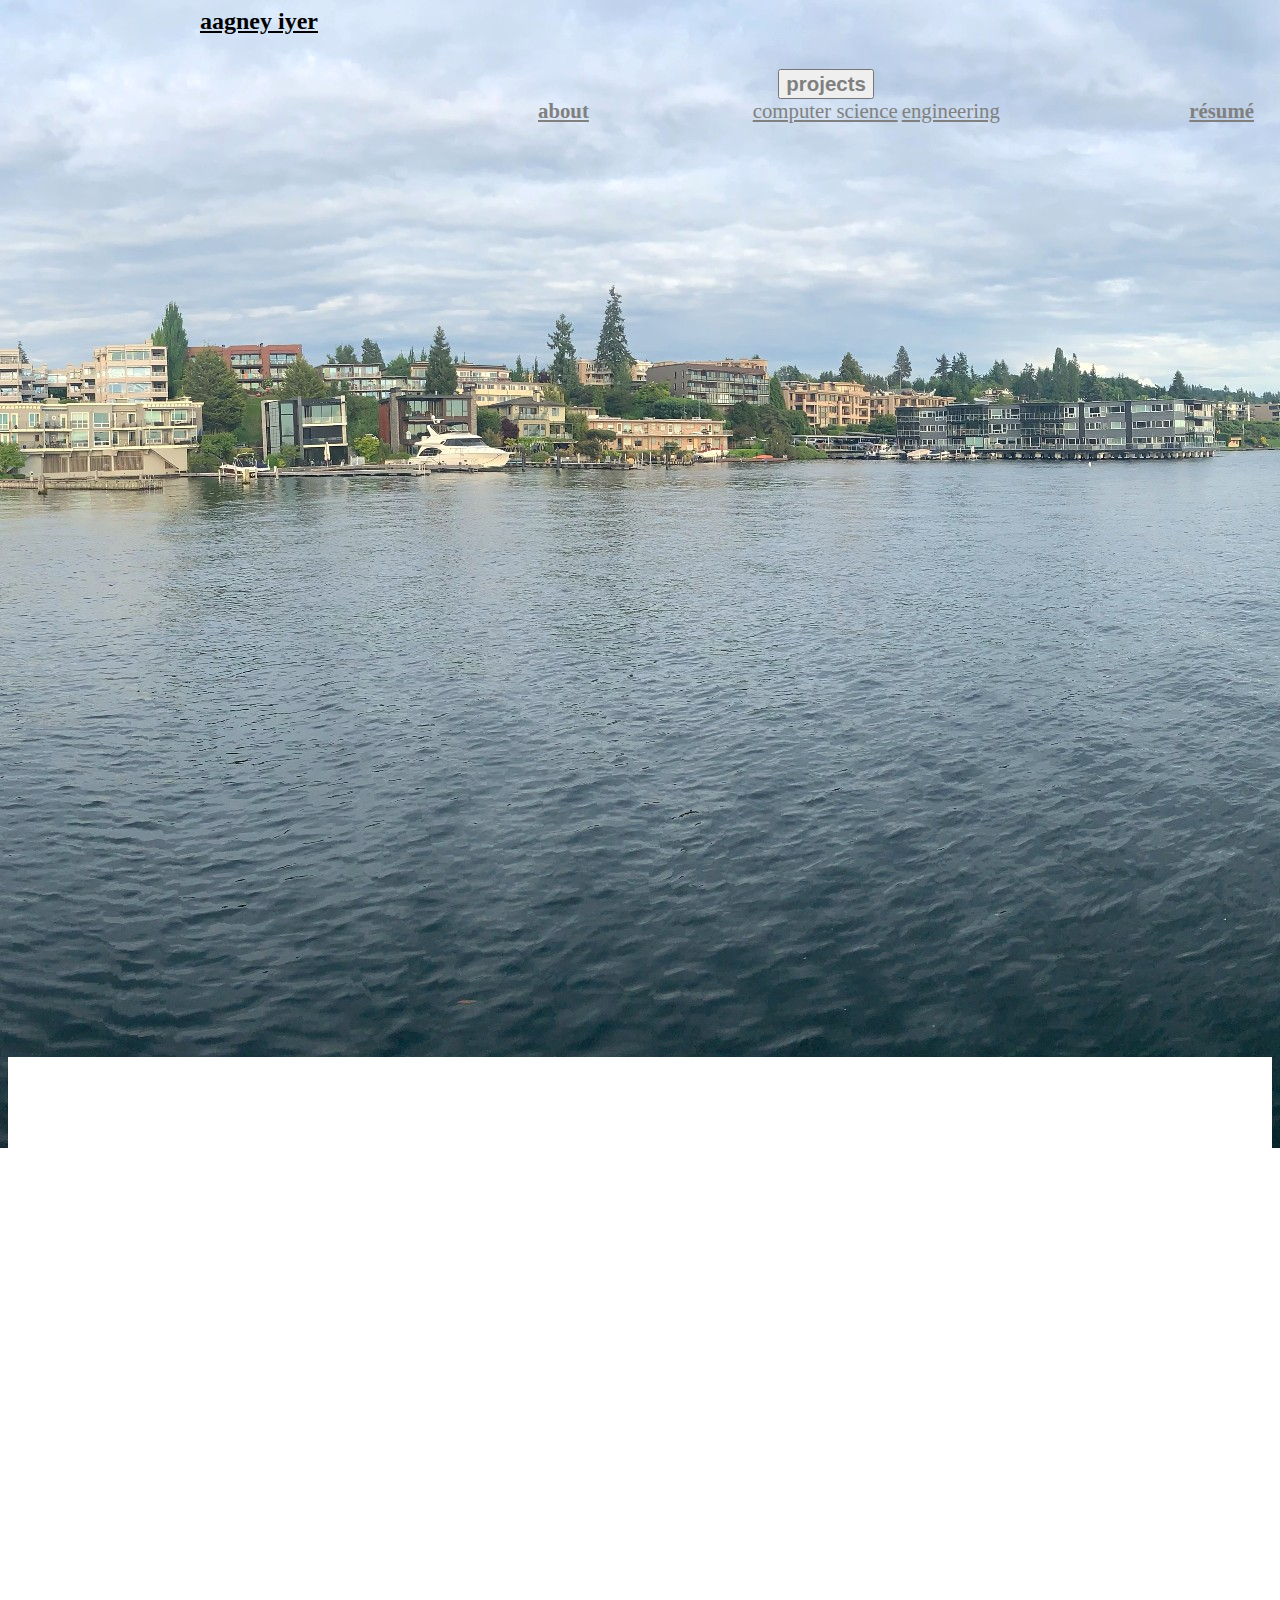
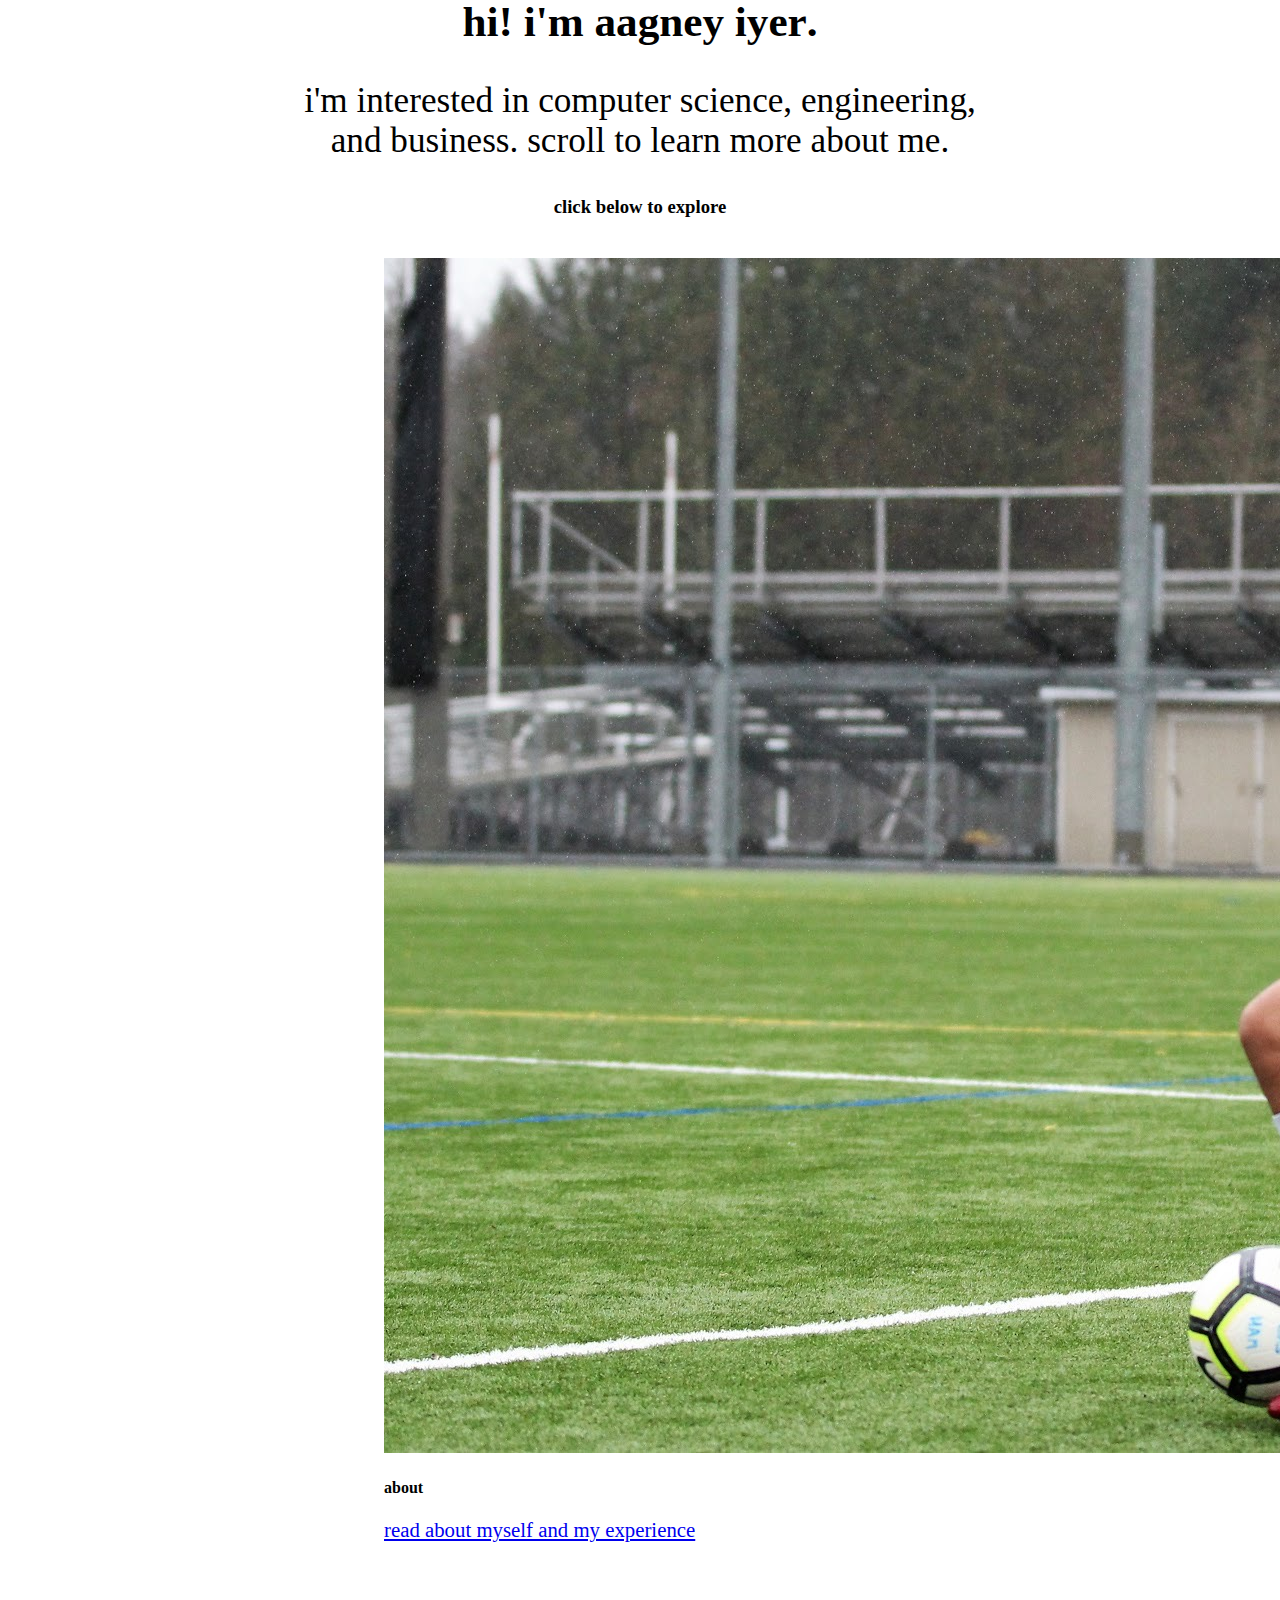
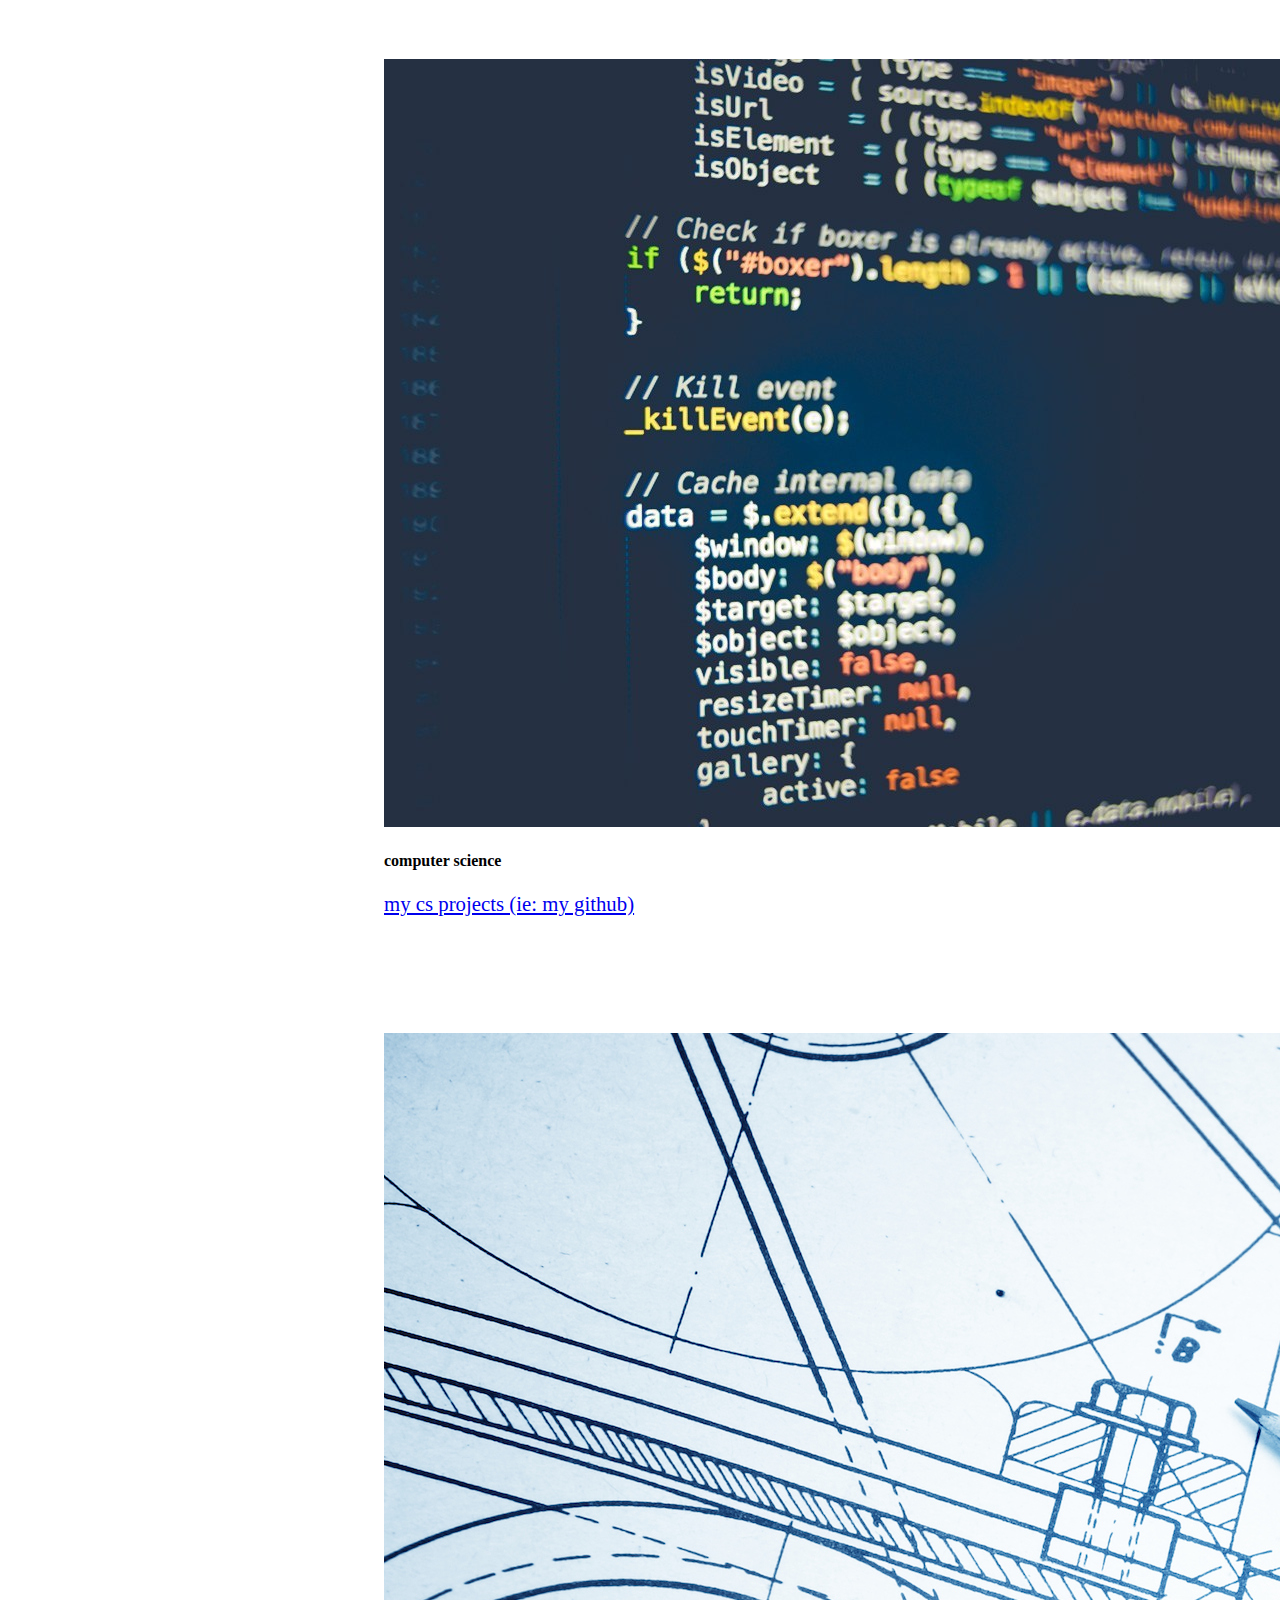
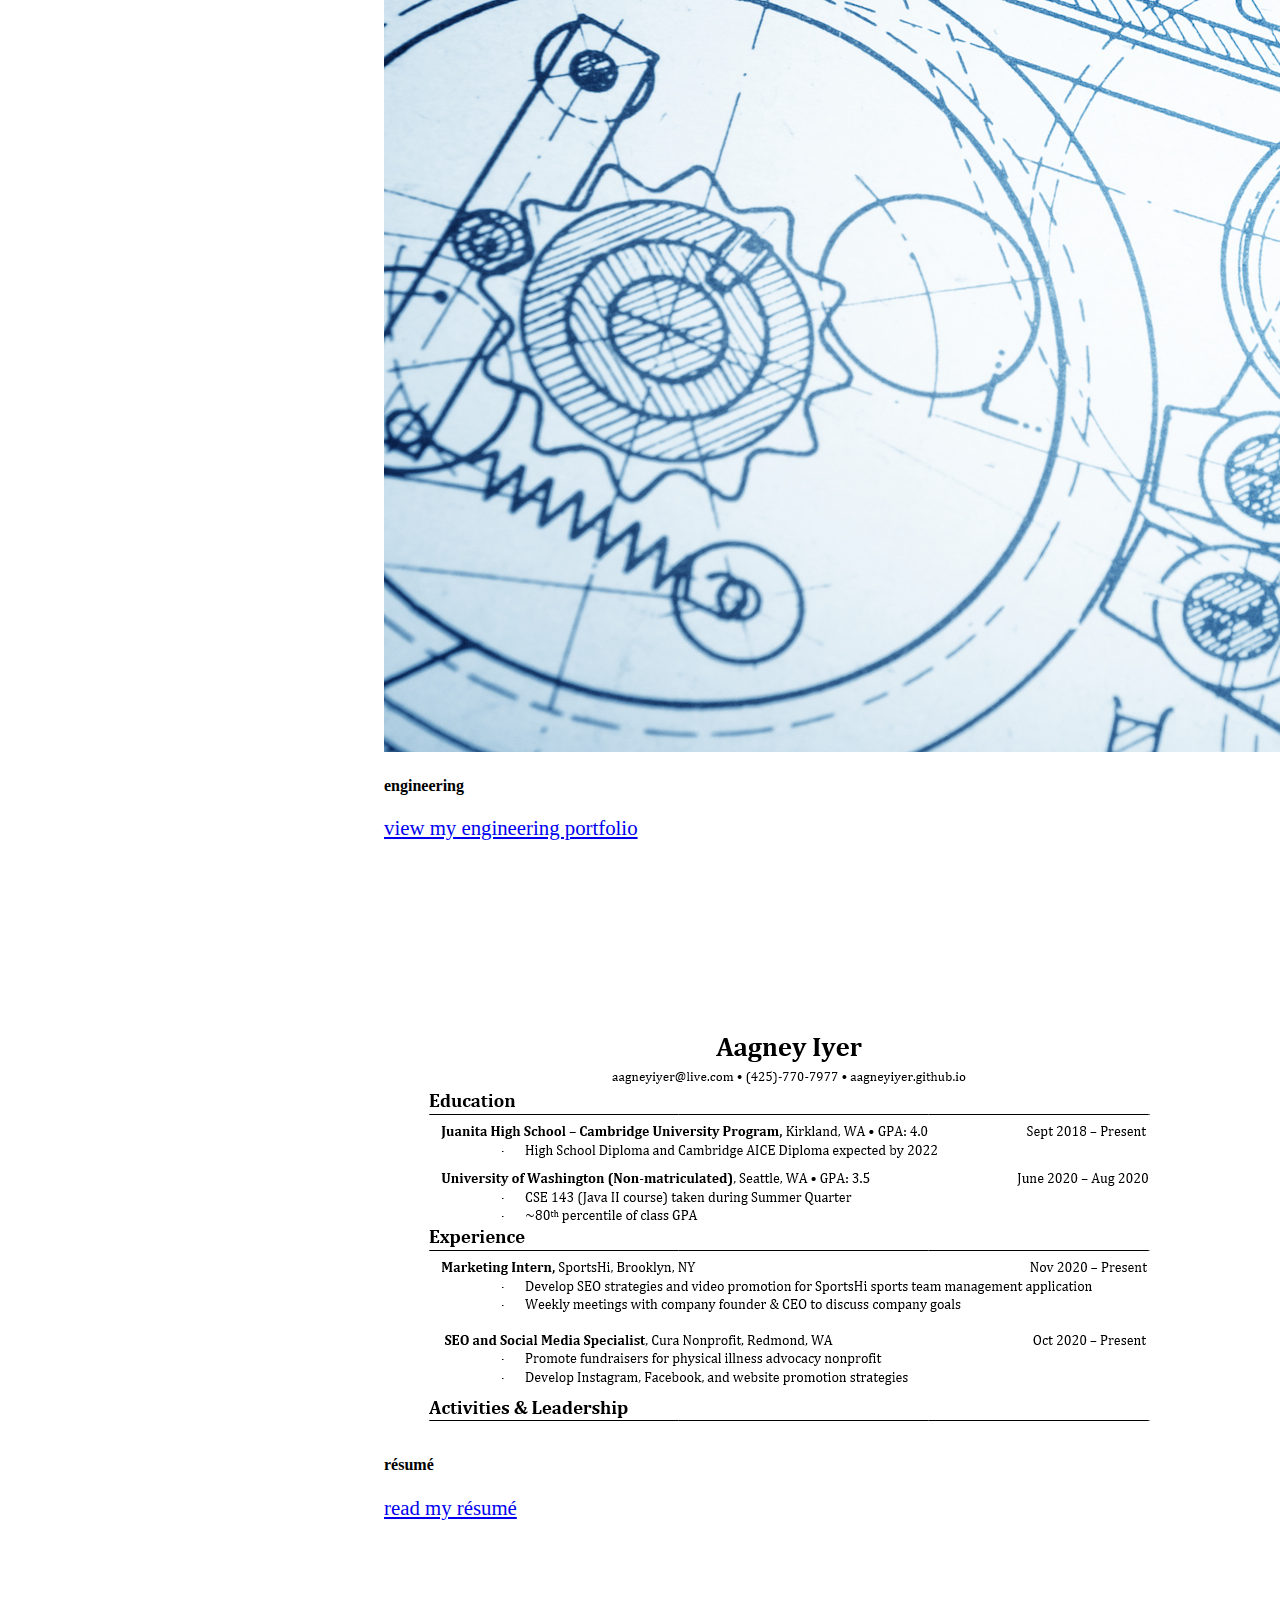
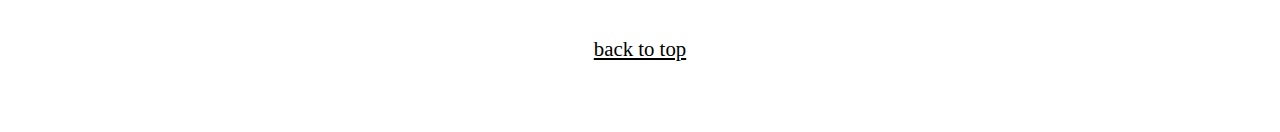
<file: index.html>
<!doctype html>
<html lang="en">
  <head>
    <link rel="icon" type="image/png" href="ai.png"/>
    <!-- Required meta tags -->
    <meta charset="utf-8">
    <meta name="viewport" content="width=device-width, initial-scale=1">

    <!-- Bootstrap CSS -->
    <link href="https://cdn.jsdelivr.net/npm/bootstrap@5.0.0-beta1/dist/css/bootstrap.min.css" rel="stylesheet" integrity="sha384-giJF6kkoqNQ00vy+HMDP7azOuL0xtbfIcaT9wjKHr8RbDVddVHyTfAAsrekwKmP1" crossorigin="anonymous">
    <link rel = "stylesheet" type = "text/css" href = "style.css" />
    <title>Aagney Iyer</title>
  </head>

  <style>
    .fixed-bg {
    background-image: url("landing.jpg");
    background-attachment: fixed;
    background-position: center;
    background-repeat: no-repeat;
    background-size: cover;
    }
  </style>

  <body>
    </div>
    <nav class="navbar navbar-expand-md navbar-light">
      <!-- Brand -->
      <a class="navbar-brand" href="index.html" style="font-size: 150%; margin-left: 15vw;color: black;"><b>aagney iyer</b></a>


      <!-- Navbar links -->
      <div class="collapse navbar-collapse" id="collapsibleNavbar">
        <ul class="navbar-nav">
          <li class="nav-item">
            <a class="nav-link" href="about.html"style="margin-left: 40vw;color: grey;"><b>about</b></a>
          </li>
          <div class="dropdown">
            <button type="button" class="btn btn-none dropdown-toggle" data-toggle="dropdown"style="margin-left: 2vw;color: grey; font-size: 128%">
            <b>projects</b>
            </button>
            <div class="dropdown-menu" style="background-color: none">
              <a class="dropdown-item" href="https://github.com/aagney/aagney"style="margin-left: 0vw;color: grey; background-color: none; margin-right: 0vw;">computer science</a>
              <a class="dropdown-item" href="https://aagneyengineering.myportfolio.com/"style="margin-left: 0vw;color: grey; background-color: none">engineering</a>
            </div>
          </div>
          <li class="nav-item">
            <a class="nav-link" href="Resume.pdf"style="margin-left: 2vw;color: grey;"><b>résumé</b></a>
          </li>
        </ul>
      </div>
      <div class="fixed-bg"></div>
    </nav>

    <div class="container-fluid" style="background-color: none; height: 100vh;">
    </div>

    <div class="container-fluid" style="background-color: white; height: 80vh;">
      <h1 style="margin-top: 60vh;">hi! i'm <b>aagney iyer</b>.</h1>
      <p>i'm interested in computer science, engineering, and business. scroll to learn more about me.</p>
    </div>

    <div class="container">
      <h3 style="text-align: center">click below to explore<br><br></h3>
      <div class="card-columns">
        <div class="card" style="width: 40vw; margin: 0 auto; margin-bottom: 13vh;">
          <img class="card-img-top" src="aagney.JPG" alt="about aagney">
          <div class="card-body">
                    <h4 class="card-title">about</h4>
            <a href="about.html" class="btn btn-dark" style="align-items: center; justify-content: center">read about myself and my experience</a>
          </div>
        </div>
        <div class="card" style="width: 40vw; margin: 0 auto; margin-bottom: 13vh;">
          <img class="card-img-top" src="cs.jpg" alt="Card image">
          <div class="card-body">
                    <h4 class="card-title">computer science</h4>
            <a href="https://github.com/aagney/aagney" class="btn btn-dark">my cs projects (ie: my github)</a>
          </div>
        </div>
        <div class="card" style="width: 40vw; margin: 0 auto; margin-bottom: 13vh;">
          <img class="card-img-top" src="engineering-blueprint.jpg" alt="Card image">
          <div class="card-body">
            <h4 class="card-title">engineering</h4>
            <a href="https://aagneyengineering.myportfolio.com/" class="btn btn-dark">view my engineering portfolio</a>
          </div>
        </div>

        <div class="card" style="width: 40vw; margin: 0 auto; margin-bottom: 13vh;">
          <img class="card-img-top" src="resume.png" alt="Card image">
          <div class="card-body">
            <h4 class="card-title">résumé</h4>
            <a href="Resume.pdf" class="btn btn-dark">read my résumé</a>
          </div>
        </div>
      </div>

      <div class="card" style="width: 40vw; margin: 0 auto; text-align: center; margin-bottom: 7vh; border: none">
        <div class="card-body">
          <a href="#" style="color: black">back to top</a>
        </div>
      </div>

    </div>
  </body>
</html>
</file>
<file: style.css>
h1 {text-align: center; font-size: 270%}
p {text-align: center;  font-size: 220%; margin-left: 22vw; margin-right: 22vw}
body{
   background-image: url(landing.jpg);
   background-repeat: no-repeat;
  background-color: none;
background-position: fixed;

}

.navbarNav{
    color: transparent;
    display: flex;
    justify-content: space-between;
    margin: 100;
padding: 0;
}
u1{

  margin-left: 100;
  margin-right: 100;
padding: 100;
}
.dropdown:hover>.dropdown-menu {
  display: block;
  border: none;
  background-color: white;
}
a{

  font-size: 130%;
}
ul {

    padding: 2vh;
display: flex;
align: right;
justify-content: space-between;
list-style-type: none;
}
li{

  align-content: end;
}
div{
  align-content: end;

}
navbar-brand{

  size=120%;
}
</file>
